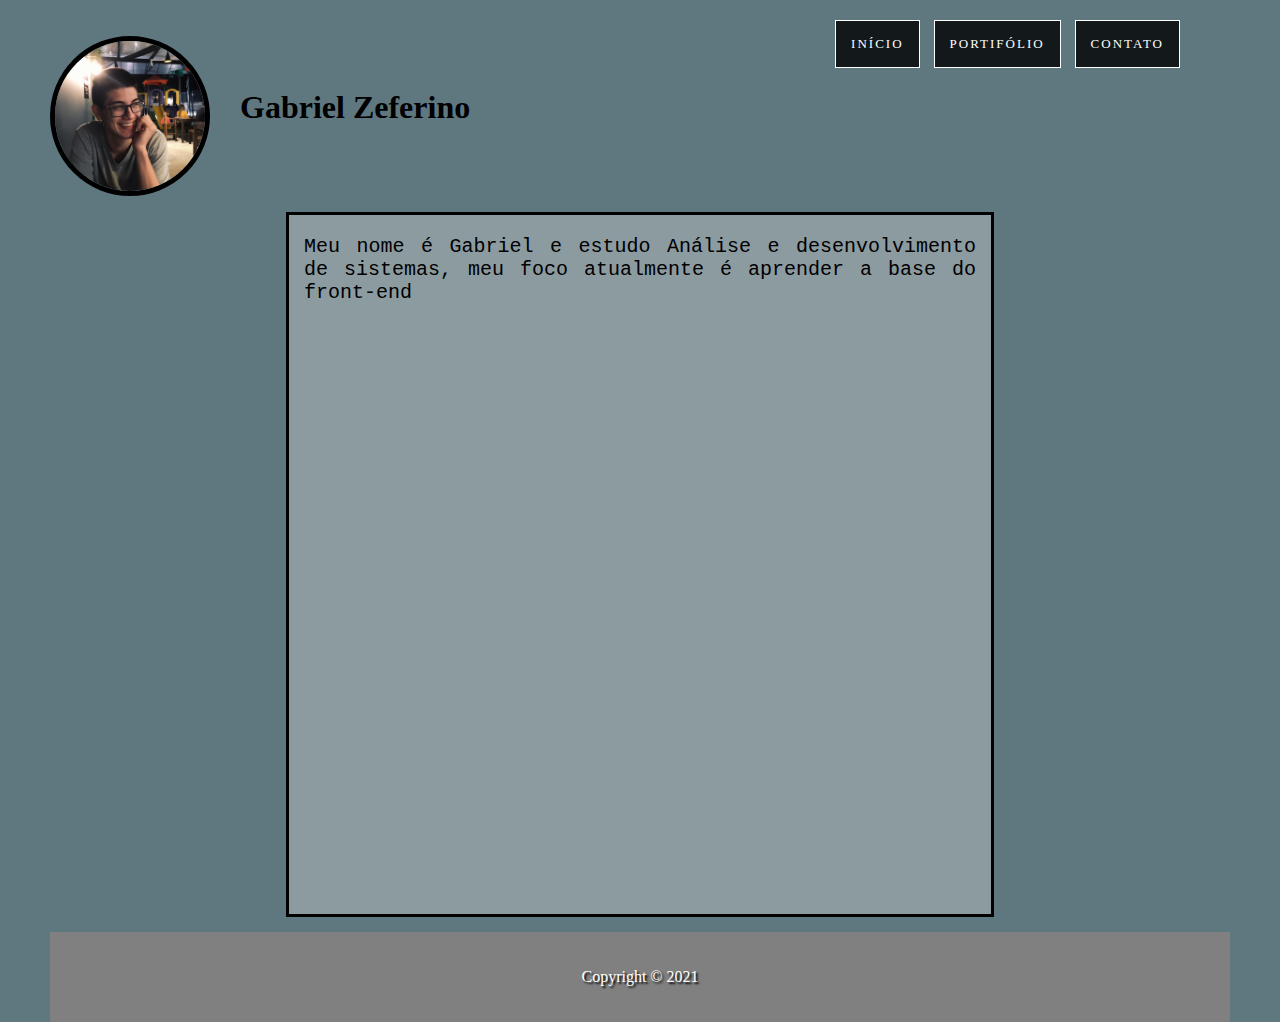
<file: Meusite/index.html>
<!--Informa ao agente de usuário a versão do html a ser renderizado-->
<!doctype html>
<!--Base inicial com demonstrativo da linguagem utilizada-->
<html lang="pt-br">
    <head>
        <!--Seria o titulo da página (Fica na abba)-->
        <title>Um Site Sobre mim</title>
        <!--Determina linguagem do site em questão de acentos-->
        <meta charset="utf-8">
        <!--Definindo o author do meu site-->
        <meta name="author" content="Gabriel">
        <!--Descrição do que há no meu site-->
        <meta name="description" content="Lista de documentos">
        <!--Palavras chaves para busca-->
        <meta name="keywords" content="personal">
        <link rel="stylesheet" href="index.css">



    </head>

    <body>

        <div id="principal">
            <header class="apt">
                <nav>
                    <img src="Imagens/fotonea.jpg" alt="">
                       
                         <ul>
                          <li><a href="index.html">Início</a></li>
                          <li><a href="portfolio.html">Portifólio</a></li>
                          <li><a href="contato.html">Contato</a></li>
                         </ul>
                </nav>
                <div class="apt_content">
                    <h1>Gabriel Zeferino</h1>
                  
                </div>
           </header>
           <main>
               <section class="content_section">
                   <div class="text">
                       <p>Meu nome é Gabriel e estudo Análise e desenvolvimento de sistemas, meu foco atualmente é aprender a base do front-end</p>
                       
                   </div>


           </main>
           <footer> 
            <p>Copyright &copy; 2021</p>
        </footer>   
         
      </div>


    </body>





</html>
</file>
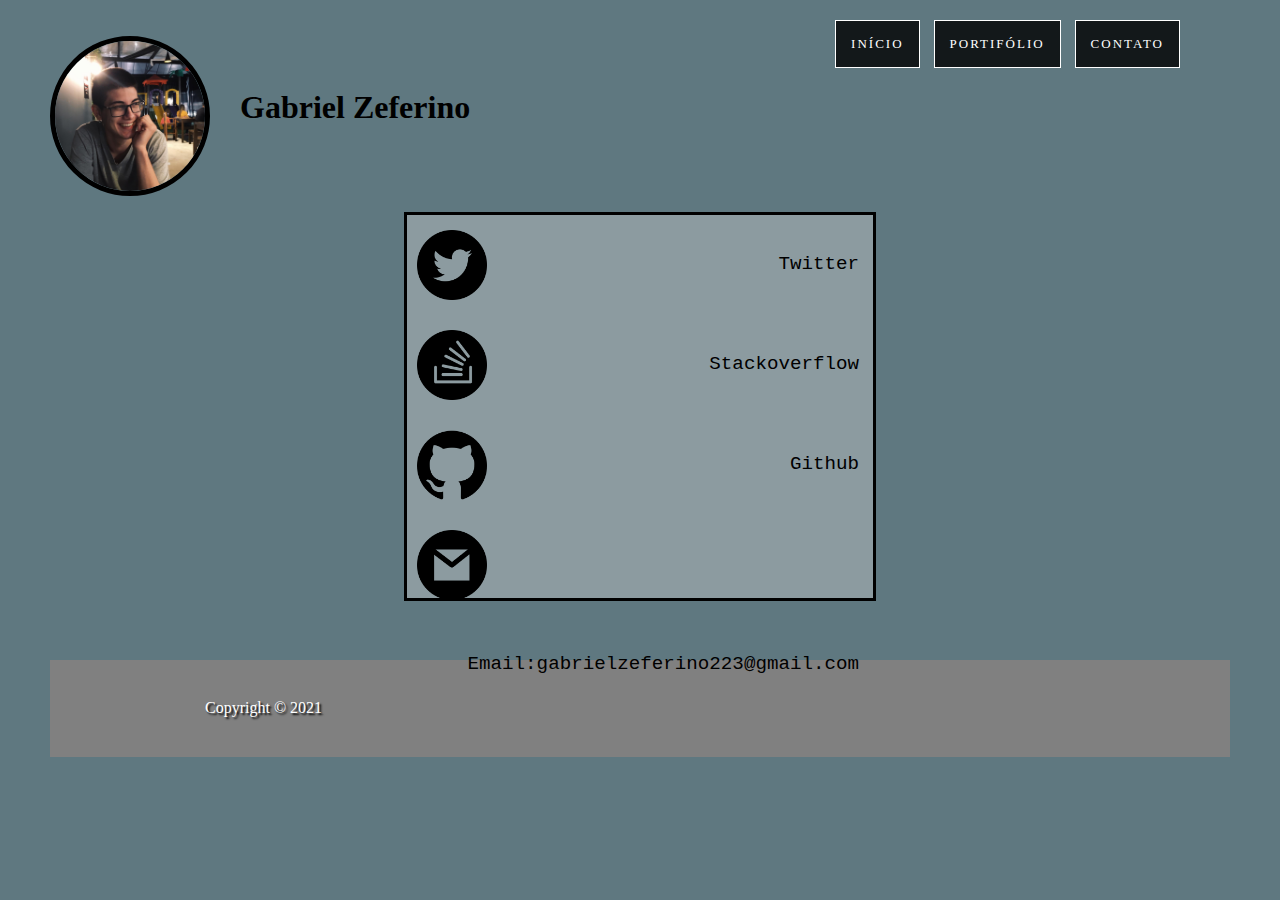
<file: Meusite/contato.html>
<!--Informa ao agente de usuário a versão do html a ser renderizado-->
<!doctype html>
<!--Base inicial com demonstrativo da linguagem utilizada-->
<html lang="pt-br">
    <head>
        <!--Seria o titulo da página (Fica na abba)-->
        <title>Título da minha página</title>
        <!--Determina linguagem do site em questão de acentos-->
        <meta charset="utf-8">
        <!--Definindo o author do meu site-->
        <meta name="author" content="Gabriel">
        <!--Descrição do que há no meu site-->
        <meta name="description" content="Lista de documentos">
        <!--Palavras chaves para busca-->
        <meta name="keywords" content="html5, site, tecnologia">
        <link rel="stylesheet" href="contato.css">


    </head>

    <body>
        <header class="apt">
            <nav>
                <img src="Imagens/fotonea.jpg" alt="">

                     <ul>
                      <li><a href="index.html">Início</a></li>
                      <li><a href="portfolio.html">Portifólio</a></li>
                      <li><a href="contato.html">Contato</a></li>
                     </ul>
            </nav>
            <div class="apt_content">
                <h1>Gabriel Zeferino</h1>

            </div>
       </header>
       <main>
        <section class="content_section">
            <div class="redes">
                <div class="Twitter">
                    <a href="https://twitter.com/gabrielzferino" target="blank"><img style="width: 70px; height: 70px;" src="Imagens/twitter.png" alt="Twitter"></a>
                    <p>Twitter</p>
                </div>

                <div class="stack">
                    <a href="https://stackoverflow.com/users/16683699/gabriel-zeferino" target="blank"><img style="width: 70px; height: 70px;" src="Imagens/stack.png" alt="Stackoverflow"></a>
                    <p>Stackoverflow</p>
                </div>

                <div class="github">
                    <a href="https://github.com/gabrielzeferino" target="blank"><img style="width: 70px; height: 70px;" src="Imagens/github.png" alt="Github"></a>
                    <p>Github</p>
                </div>

                 <div class="Email">
                    <img style="width: 70px; height: 70px;" src="Imagens/gmail.png" alt="Github">
                     <p>Email:gabrielzeferino223@gmail.com</p>
                 </div>


            </div>


    </main>

    <footer>
        <p>Copyright &copy; 2021</p>
    </footer>



    </body>





</html>
</file>
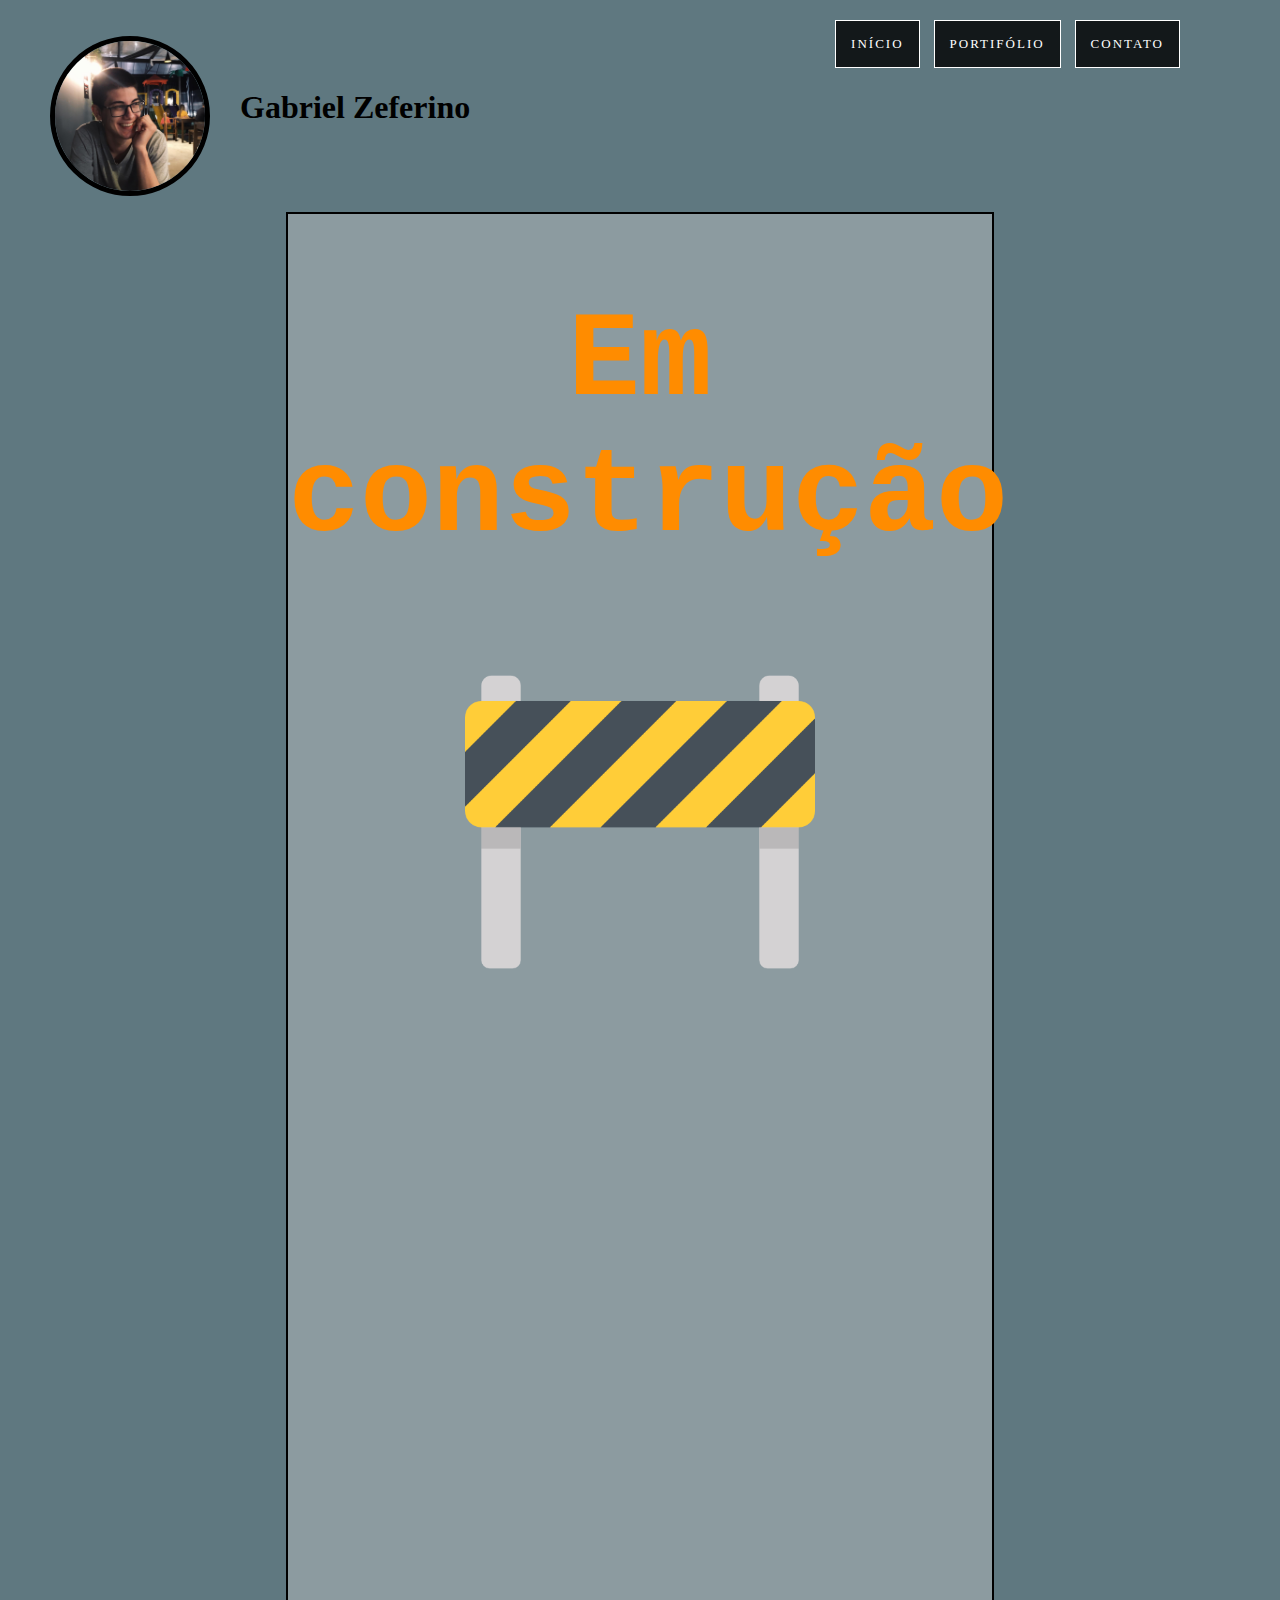
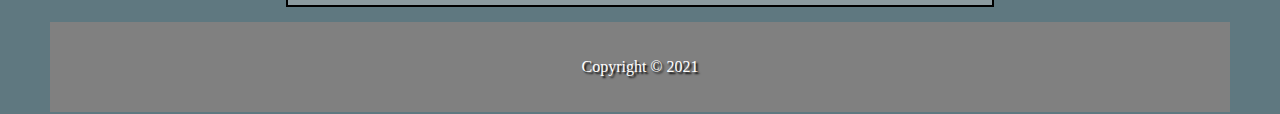
<file: Meusite/portfolio.html>
<!--Informa ao agente de usuário a versão do html a ser renderizado-->
<!doctype html>
<!--Base inicial com demonstrativo da linguagem utilizada-->
<html lang="pt-br">
    <head>
        <!--Seria o titulo da página (Fica na abba)-->
        <title>Título da minha página</title>
        <!--Determina linguagem do site em questão de acentos-->
        <meta charset="utf-8">
        <!--Definindo o author do meu site-->
        <meta name="author" content="Gabriel">
        <!--Descrição do que há no meu site-->
        <meta name="description" content="Lista de documentos">
        <!--Palavras chaves para busca-->
        <meta name="keywords" content="html5, site, tecnologia">
        <link rel="stylesheet" href="portfolio.css">


    </head>

    <body>
        <header class="apt">
            <nav>
                <img src="Imagens/fotonea.jpg" alt="">
                   
                     <ul>
                      <li><a href="index.html">Início</a></li>
                      <li><a href="portfolio.html">Portifólio</a></li>
                      <li><a href="contato.html">Contato</a></li>
                     </ul>
            </nav>
            <div class="apt_content">
                <h1>Gabriel Zeferino</h1>
              
            </div>
       </header>
       <main>
        <section class="content_section">
            <div class="text">
                <h1>Em construção</h1>
                <img style="width: 350px; height: 350px;" src="Imagens/under-construction.png" alt=""></img>
                
                
            </div>


    </main>

    <footer> 
        <p>Copyright &copy; 2021</p>
    </footer>   
     


    </body>





</html>
</file>
<file: Meusite/index.css>
body{
    margin: 0 50px;
    background: rgb(95, 120, 128);
    background-position: right bottom;

}

.apt img{
    display: block;
    width: 150px;
    height: 150px;
    margin: 1em auto;
    margin-right: 30px;
    background-size: cover;
    background-repeat: no-repeat;
    background-position: center center;
    -webkit-border-radius: 99em;
    -moz-border-radius: 99em;
    border-radius: -99em;
    float: left;
    border: 5px solid black;


}
.apt nav ul{
    text-align: right;
    margin: 20px 50px 0 0;
   
}

.apt nav li{
    margin-left: 10px;
    border: solid 1px rgb(255, 255, 255);
    display: inline-block;
    
}
.apt nav a{
    letter-spacing: 2px;
    
    background: rgba(0, 0, 0, 0.8);
    font-size: small;
    color: white;
    display: block;
    padding: 15px;
    text-decoration: none;
    text-transform: uppercase;
    

}
.apt nav a:hover{
    background: rgba(0, 0, 0, 0.479);
    
}
.apt_content h1{
    

}   
.content_section{
    font-family: 'Courier New', Courier, monospace;
    font-size: larger;
    text-align: center;
    border: solid black;
    clear: left;
    padding-bottom: 50%;
    margin:auto 20%;
    background-color: rgba(202, 202, 202, 0.425);
}   
.text{
    font-size: 20px;
    text-align: justify;
    margin: 15px;
}
footer{
    color: white;
    text-shadow: 2px 2px 2px black;
    text-align: center;
    background: gray;
    margin-top: 15px;
    padding: 20px;
    

}
</file>
<file: Meusite/contato.css>
body{
    margin: 0 50px;
    background: rgb(95, 120, 128);
    background-position: right bottom;

}

.apt img{
    display: block;
    width: 150px;
    height: 150px;
    margin: 1em auto;
    margin-right: 30px;
    background-size: cover;
    background-repeat: no-repeat;
    background-position: center center;
    -webkit-border-radius: 99em;
    -moz-border-radius: 99em;
    border-radius: -99em;
    float: left;
    border: 5px solid black;


}
.apt nav ul{
    text-align: right;
    margin: 20px 50px 0 0;

}

.apt nav li{
    margin-left: 10px;
    border: solid 1px rgb(255, 255, 255);
    display: inline-block;

}
.apt nav a{
    letter-spacing: 2px;

    background: rgba(0, 0, 0, 0.8);
    font-size: small;
    color: white;
    display: block;
    padding: 15px;
    text-decoration: none;
    text-transform: uppercase;


}
.apt nav a:hover{
    background: rgba(0, 0, 0, 0.479);

}
.content_section{
    font-family: 'Courier New', Courier, monospace;
    font-size: larger;
    text-align: center;
    clear: both;
    padding-bottom: 7%;
    margin:auto 30%;
    background-color: rgba(202, 202, 202, 0.425);
    box-sizing: border-box;
    border: black solid;

}
.content_section img{
    float: left;
    clear: left;
    padding: 15px 10px;

}
.content_section p{

    float: right;
    padding: 4% 3%;

}
.Email{
    clear: both;
}



footer{
    color: white;
    text-shadow: 2px 2px 2px black;
    text-align: center;
    background: gray;
    margin-top: 5%;
    padding: 2%;


}
</file>
<file: Meusite/portfolio.css>
body{
    margin: 0 50px;
    background: rgb(95, 120, 128);
   

}

.apt img{
    display: block;
    width: 150px;
    height: 150px;
    margin: 1em auto;
    margin-right: 30px;
    background-size: cover;
    background-repeat: no-repeat;
    background-position: center center;
    -webkit-border-radius: 99em;
    -moz-border-radius: 99em;
    border-radius: -99em;
    float: left;
    border: 5px solid black;


}
.apt nav ul{
    text-align: right;
    margin: 20px 50px 0 0;
   
}

.apt nav li{
    margin-left: 10px;
    border: solid 1px rgb(255, 255, 255);
    display: inline-block;
    
}
.apt nav a{
    letter-spacing: 2px;
    
    background: rgba(0, 0, 0, 0.8);
    font-size: small;
    color: white;
    display: block;
    padding: 15px;
    text-decoration: none;
    text-transform: uppercase;
    

}
.apt nav a:hover{
    background: rgba(0, 0, 0, 0.479);
    
}
.content_section{
    font-family: 'Courier New', Courier, monospace;
    font-size: larger;
    text-align: center;
    border: 2px solid black;
    clear: left;
    padding-bottom: 50%;
    margin:auto 20%;
    background-color: rgba(202, 202, 202, 0.425)
}   

.text{
    font-size: 60px;
    color: darkorange;
    font-family: monospace;


}
footer{
    color: white;
    text-shadow: 2px 2px 2px black;
    text-align: center;
    background: gray;
    margin-top: 15px;
    padding: 20px;
    

}
</file>
